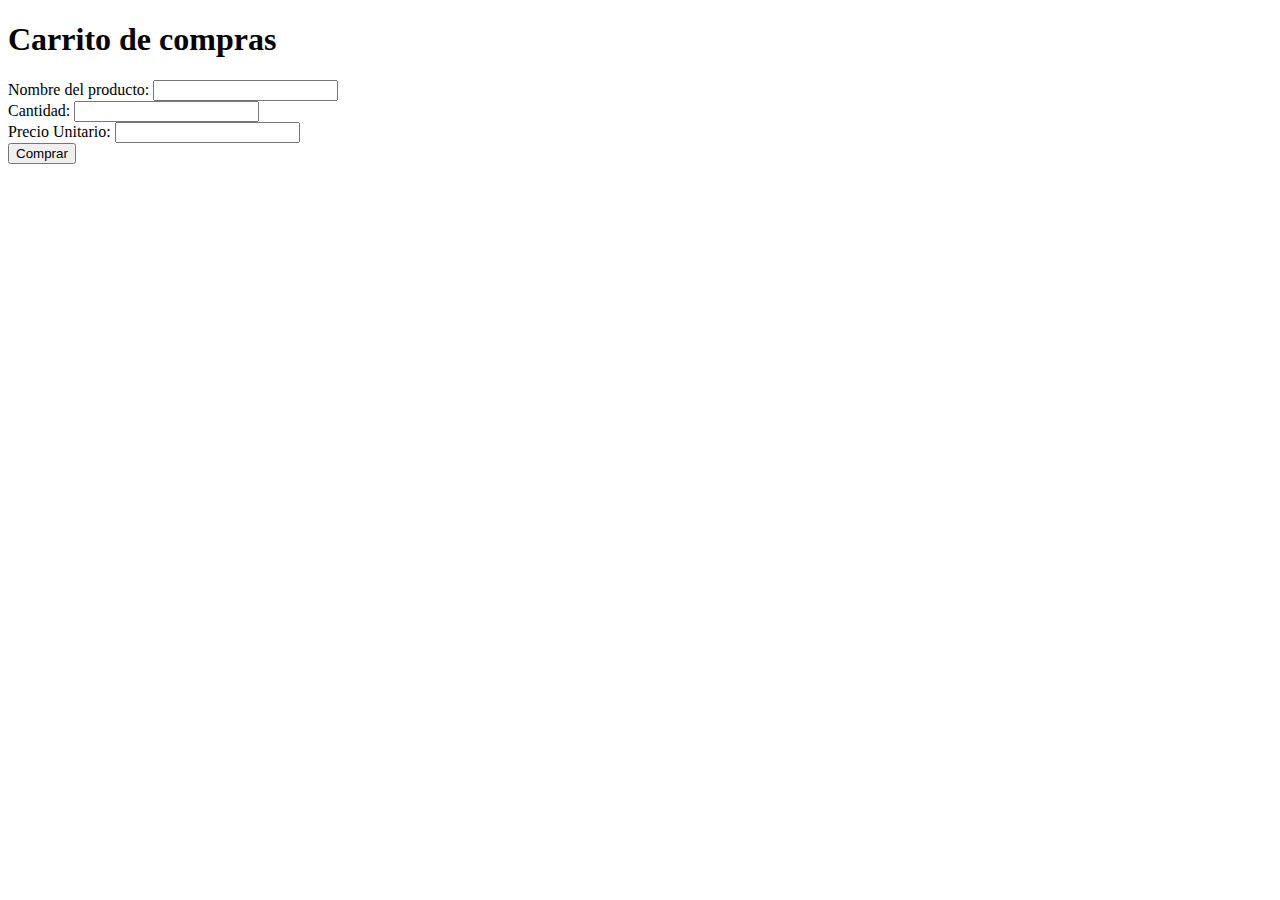
<file: Carrito de compras/Index.html>
<!DOCTYPE html>
<html lang="en">
<head>
    <meta charset="UTF-8">
    <meta name="viewport" content="width=device-width, initial-scale=1.0">
    <meta http-equiv="X-UA-Compatible" content="ie=edge">
    <title>Carrito de Compras</title>
</head>
<body>
    <form>
        <div>
            <h1>Carrito de compras</h1>
        </div>
        <div>
            <label for="nombre">Nombre del producto: </label>
            <input type="text" id="nombre">
        </div>
        <div>
            <label for="cantidad">Cantidad: </label>
            <input type="number" id="cantidad">
        </div>
        <div>
            <label for="precio">Precio Unitario: </label>
            <input type="number" id="precio">
        </div>
        <div>
            <button type="button" id="btnAgregar">Comprar</button>
        </div>
    </form>
</body>
<script type="text/javascript" src="funcion.js"></script>
</html>
</file>
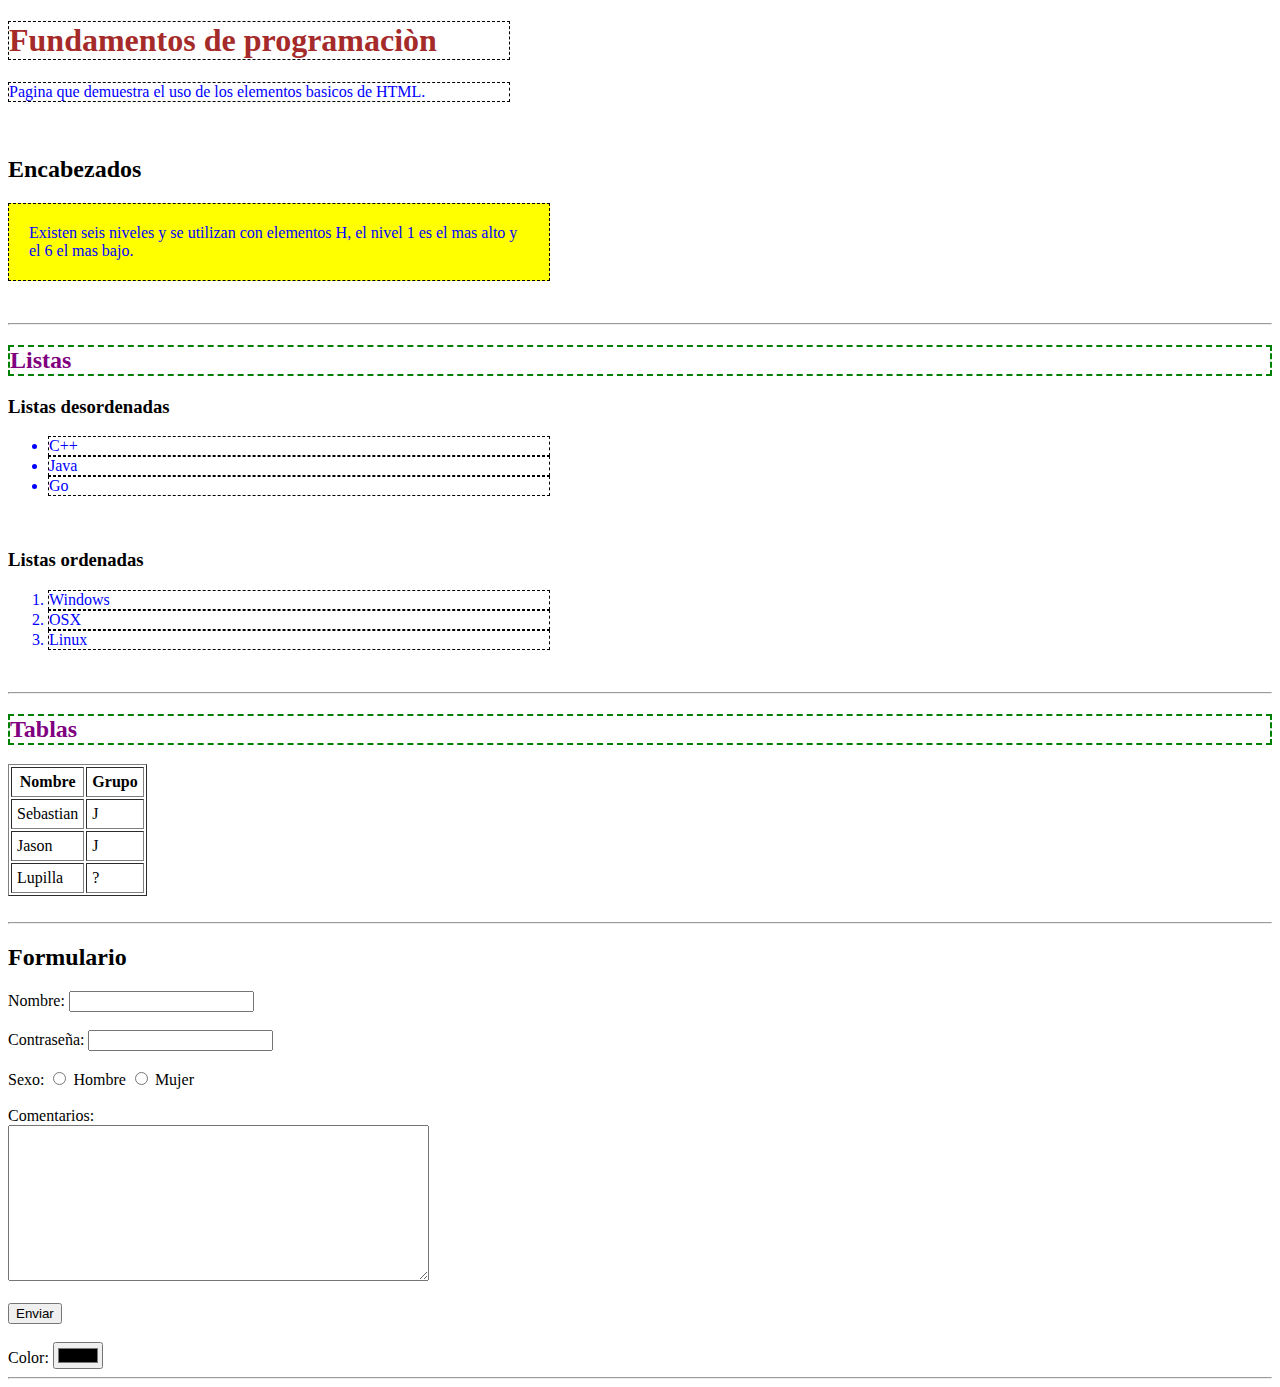
<file: unidad-1/basico.html>
<!DOCTYPE html>
<html lang="en">

<head>
    <meta charset="UTF-8">
    <meta name="viewport" content="width=device-width, initial-scale=1.0">
    <meta http-equiv="X-UA-Compatible" content="ie=edge">
    <link rel="stylesheet" href="style.css" type="text/css">
    <link href="https://fonts.googleapis.com/css?family=Acme" rel="stylesheet">
    <title>Elementos bàsicos de HTML</title>
</head>
<body>
    <h1 id="principal">Fundamentos de programaciòn</h1>
    <p>Pagina que demuestra el uso de los elementos basicos de HTML.</p>
    <br>
    <h2>Encabezados</h2>
    <p id="niveles">Existen seis niveles y se utilizan con elementos H, el nivel 1 es el mas
        alto y el 6 el mas bajo.</p><br>

        <hr>
    <h2 id="secundarios" class="diferente">Listas</h2>
    <h3>Listas desordenadas</h3>
    <ul>
        <li>C++</li>
        <li>Java</li>
        <li>Go</li>
    </ul>
    <br>
    <h3>Listas ordenadas</h3>
    <ol>
        <li>Windows</li>
        <li>OSX</li>
        <li>Linux</li>
    </ol>
    <br>
    <hr>
    <h2 id="secundarios" class="diferente">Tablas</h4>
    <table border="1px" cellpadding="5">
        <tr>
           <th>Nombre</th>
           <th>Grupo</th>
        </tr>
        <tr>
            <td>Sebastian</td>
            <td>J</td>
        </tr>
        <tr>
            <td>Jason</td>
            <td>J</td>
        </tr>
        <tr>
            <td>Lupilla</td>
            <td>?</td>
        </tr>
    </table><br>
    <hr>
    <h2 id="secundarios">Formulario</h2>
    <form action="basico.html">
        <div>
            <label for="nombre">Nombre: </label>
            <input type="text" id="nombre">
        </div><br>
        <div>
            <label for="contraseña">Contraseña: </label>
            <input type="password" id="contraseña">
        </div><br>
        <label for="sexo">Sexo: </label>
         <input type="radio" id="hombre" name="sexo" value="hombre"> Hombre
         <input type="radio" id="mujer" name="sexo" value="mujer"> Mujer
         <br><br>
         <div>
         <label for="comentarios">Comentarios: </label><br>
         <textarea id="comentarios" cols="50" rows="10"></textarea>
         </div>
         <br>
         <input type="submit" value="Enviar">
         <br><br>
         <label for="color">Color: </label>
         <input type="color" id="color">
    </form>
    <hr>
</body>

</html>
</file>
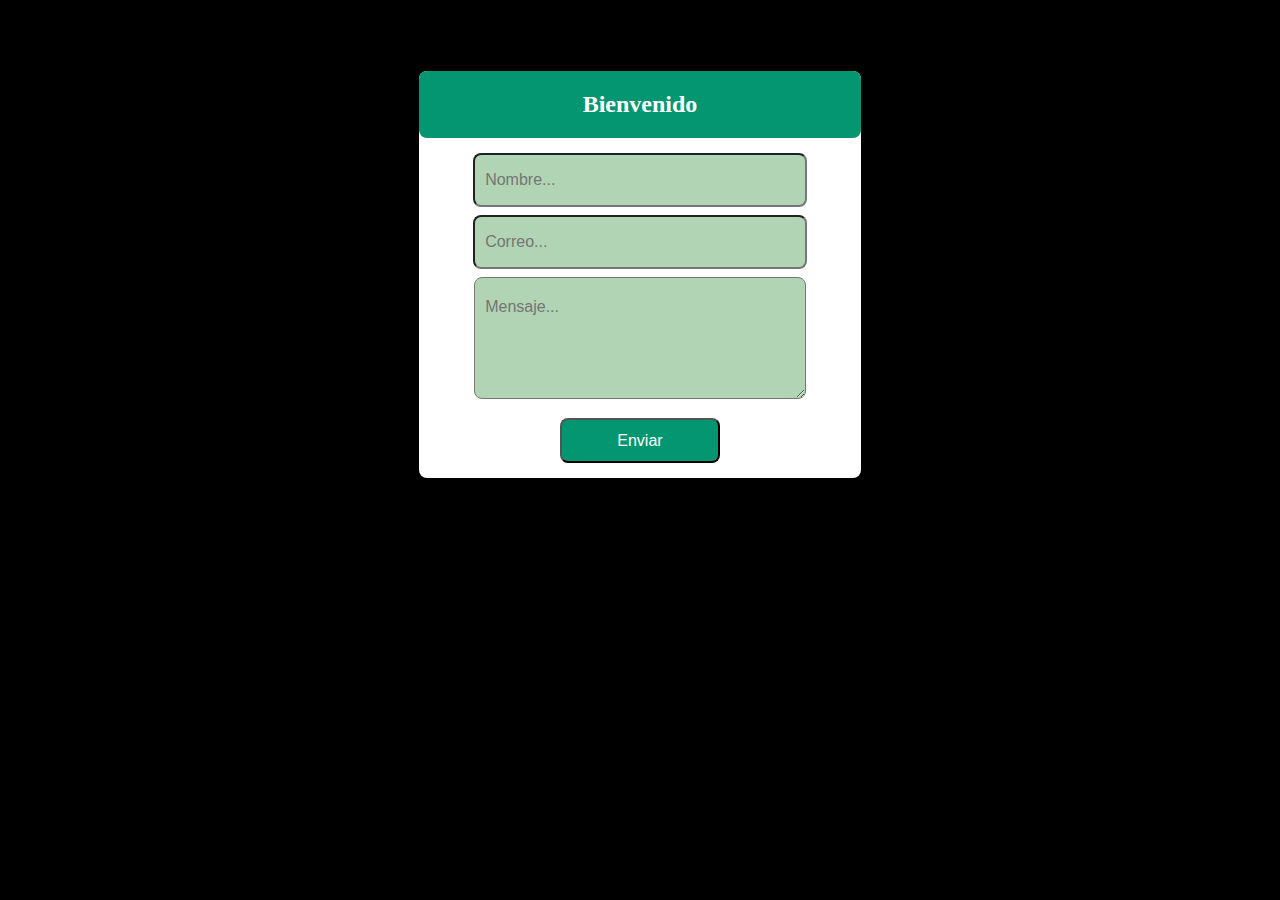
<file: unidad-1/formulario.html>
<!DOCTYPE html>
<html lang="en">
<head>
    <meta charset="UTF-8">
    <meta name="viewport" content="width=device-width, initial-scale=1.0">
    <meta http-equiv="X-UA-Compatible" content="ie=edge">
    <link rel="stylesheet" href="formulario1.css">
    <title>Formulario 1</title>
</head>
<body>
    <form id="contacto">
        <div id="cuerpo">
            <div id="titulo">
                <h2>Bienvenido</h2>
            </div>
            <div id="nombre" class="elemento">
                <input type="text" name="nombre" placeholder="Nombre...">
            </div>
            <div id="correo" class="elemento">
                <input type="email" name="correo" placeholder="Correo...">
            </div>
            <div id="mensaje" class="elemento">
            <textarea type="text" name="mensaje" placeholder="Mensaje..." cols="30" rows="10"></textarea>
            </div>
            <div id="button" class="elemento">
                <button id="submit">Enviar</button>
            </div>
        </div>
    </form>
</body>
</html>
</file>
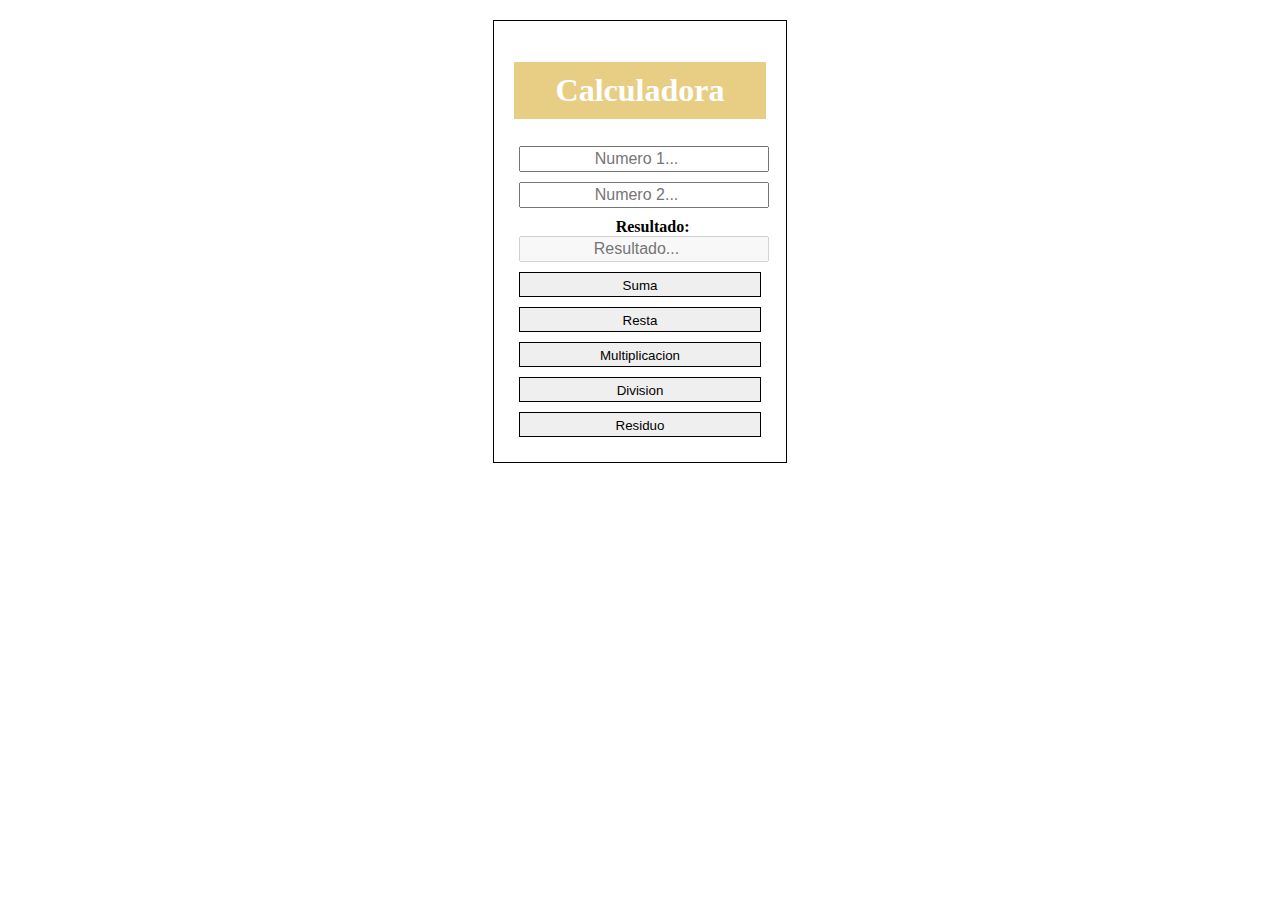
<file: unidad-3/Calculadora/calculadora.html>
<!DOCTYPE html>
<html lang="en">
<head>
    <meta charset="UTF-8">
    <meta name="viewport" content="width=device-width, initial-scale=1.0">
    <meta http-equiv="X-UA-Compatible" content="ie=edge">
    <link rel="stylesheet" href="estilo.css">
    <title>Calculadora</title>
</head>
<body>
    <form>
        <div class="cuerpo">
        <div>
            <h1>Calculadora</h1>
        </div>
        <div class="textbox">
            <input type="number" id="nm1" class="numeros" placeholder="Numero 1...">
        </div>
        <div class="textbox">
            <input type="number" id="nm2" class="numeros" placeholder="Numero 2...">
        </div>
        <div class="textbox">
            <label for="resultado" id="lbresult">Resultado: </label><br>
            <input type="number" id="resultado" class="numeros" placeholder="Resultado..." disabled>
        </div>
        <div class="cuerbtn">
            <button type="button" id="btnsuma" class="btn">Suma</button>
        </div>
        <div class="cuerbtn">
            <button type="button" id="btnresta" class="btn">Resta</button>
        </div>
        <div class="cuerbtn">
            <button type="button" id="btnmulti" class="btn">Multiplicacion</button>
        </div>
        <div class="cuerbtn">
            <button type="button" id="btndivision" class="btn">Division</button>
        </div>
        <div class="cuerbtn">
            <button type="button" id="btnresiduo" class="btn">Residuo</button>
        </div>
        
        </div>
    </form>
</body>
<script src="calcular.js"></script>
</html>
</file>
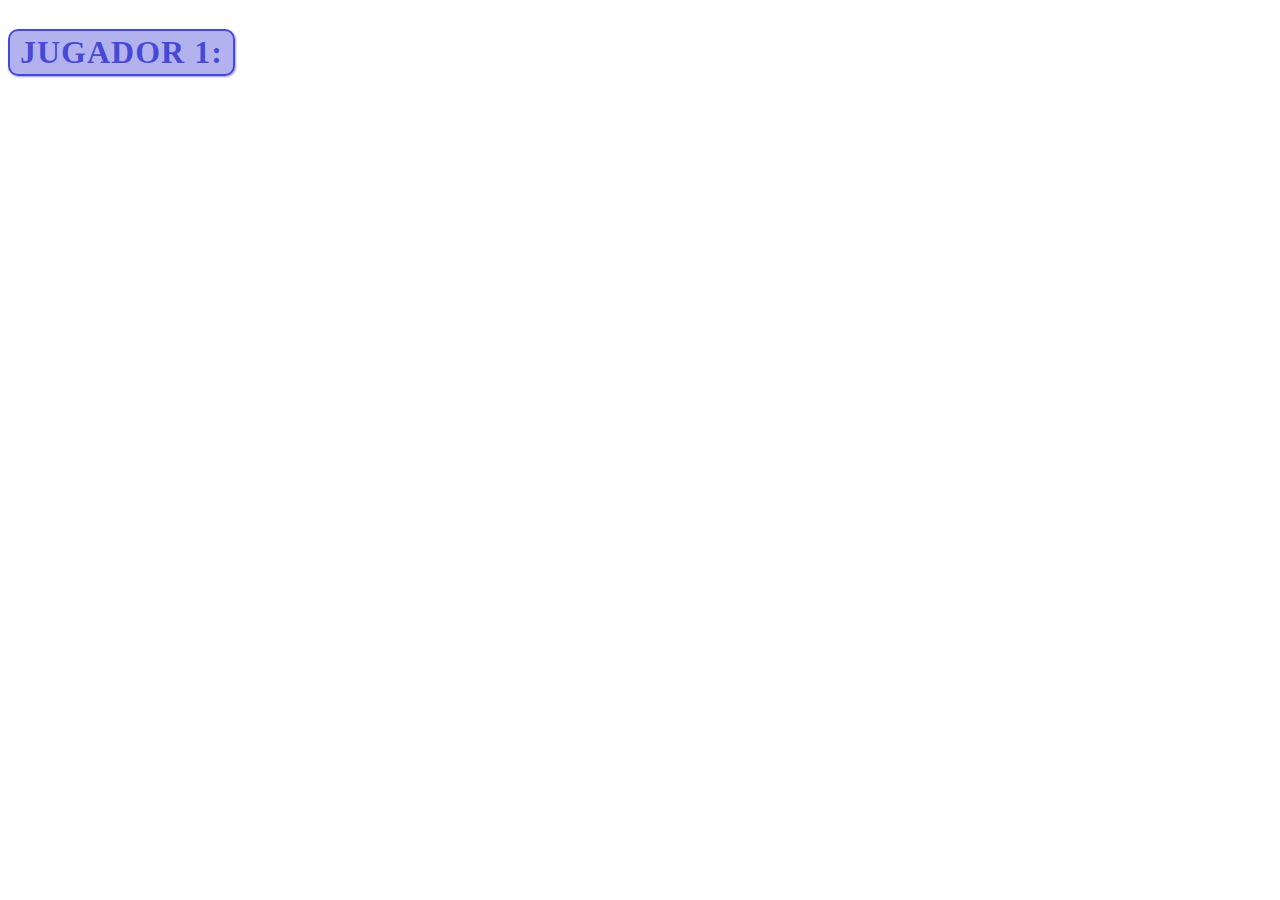
<file: unidad-3/ejemplo-1/ejemplo-1.html>
<!DOCTYPE html>
<html lang="en">
<head>
    <meta charset="UTF-8">
    <meta name="viewport" content="width=device-width, initial-scale=1.0">
    <meta http-equiv="X-UA-Compatible" content="ie=edge">
    <link rel="stylesheet" href="ejemplo-1.css">
    <title>Introduccion Unidad-3</title>
</head>
<body>
    <h1>Jugador 1:</h1>
</body>
<script src="ejemplo-1.js"></script>
</html>
</file>
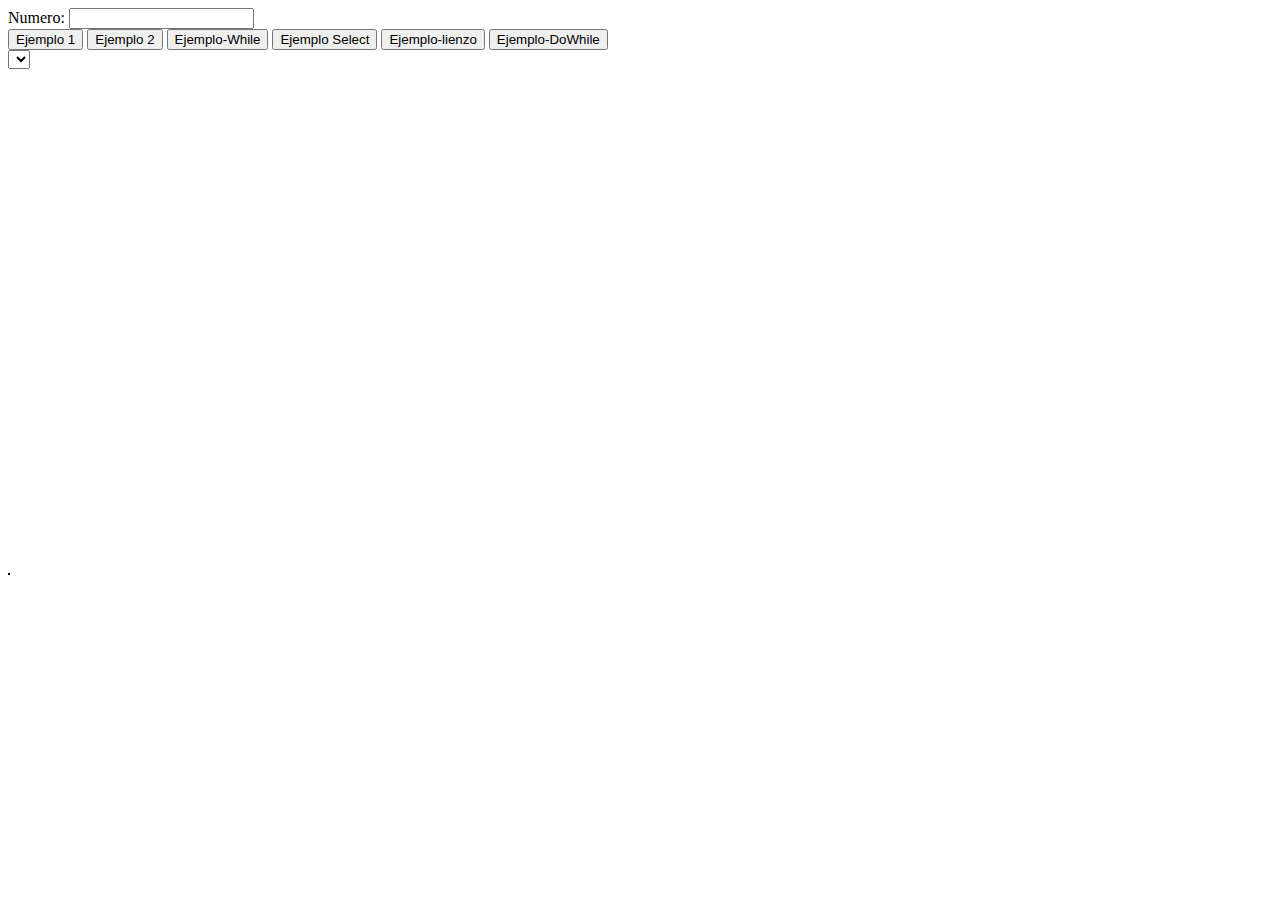
<file: unidad-3/ciclos/ejemploFor/ejemploflor.html>
<!DOCTYPE html>
<html lang="en">
<head>
    <meta charset="UTF-8">
    <meta name="viewport" content="width=device-width, initial-scale=1.0">
    <meta http-equiv="X-UA-Compatible" content="ie=edge">
    <link rel="stylesheet" type="text/css" media="screen" href="ejemplo-for.css">
    <title>Ciclo For</title>
</head>
<body>
    <form>
        <div>
            <label for="n">Numero:</label>
            <input type="number" id="n">
        </div>
        <div>
            <button type="button" id="btnUno">Ejemplo 1</button>
            <button type="button" id="btnDos">Ejemplo 2</button>
            <button type="button" id="btnTres">Ejemplo-While</button>
            <button type="button" id="btnCuatro">Ejemplo Select</button>
            <button type="button" id="btnCinco">Ejemplo-lienzo</button>
            <button type="button" id="circulos30">Ejemplo-DoWhile</button>
        </div>
        <div>
            <select id="opciones"></select>
        </div>
        <div>
            <canvas id="lienzo" width="500px" height="500px"></canvas>
        </div>
    </form>
    <table id="resultado"></table>
</body>
<script src="ejemplo-for.js"></script>
</html>
</file>
<file: unidad-1/style.css>
p, li, h1{ /* Selector de elemento */
    color: blue;
    width: 500px;
    border: 1px dashed black;
}
p:hover{
    color: red;
    font-family: 'Acme', sans-serif;
    margin: auto;
}
#principal{ /* Selector de identidad */
    color: brown;
}
#niveles{
    background-color: yellow;
    padding: 20px;
}
#niveles:hover{
    background-color: purple;
    color: white;
    padding: 40px;
}
.diferente{ /* Selector de clases */
    color: purple;
    border: 2px dashed green;
}
</file>
<file: unidad-1/formulario1.css>
body{
    background-color: black;
}
h2{
    color: white;
    margin: auto;
    padding: 20px;
    text-align: center;
    border-radius: 8px;
}
#cuerpo{
    background-color: white;
    width: 35%;
    text-align: center;
    border-radius: 8px;
    margin: auto;
}
#titulo{
    background-color: #049671;
    border-radius: 8px;   
}
div{
    text-align: center;
}
#nombre{
    padding-top: 15px;
}
#correo{
    padding-top: 8px;
}
#mensaje{
    padding-top: 8px;
}
#button{
    padding: 15px;
}
input{
    width: 70%;
    height: 30px;
    border-radius: 8px;
    background-color: #B0D4B4;
    font-family: Arial, Helvetica, sans-serif;
    font-size: 12pt;
    padding: 10px;
}
textarea{
    width: 70%;
    height: 80px;
    border-radius: 8px;
    color: black;
    background-color: #B0D4B4;
    font-family: Arial, Helvetica, sans-serif;
    font-size: 12pt;
    padding: 20px 10px;
}
button{
    width: 160px;
    height: 45px;
    border-radius: 8px;
    background-color: #049671;
    color: white;
    font-size: 12pt;
}
form{
    padding-top: 5%;
}
</file>
<file: unidad-3/Calculadora/estilo.css>
form{
    margin-top: 20px;
}
.cuerpo{
    padding: 20px;
    border: 1px solid black;
    width: 20%;
    height: 100%;
    margin: 0px auto;
}
.btn{
    border: 1px solid black;
    width: 100%;
    height: 25px;
    margin: 0px auto;
    padding: 5px;
}
h1{
    background-color: #E8CE85;
    text-align: center;
    padding: 10px;
    color: white;
}
.numeros{
    width: 100%;
    height: 20px;
    text-align: center;
    font-size: 12pt;
}
.cuerbtn{
    padding: 5px;
}
#resultado{
    color: red;
}
#lbresult{
    margin-left: 40%;
    font-weight: bold;
}
.textbox{
    padding: 5px;
}
</file>
<file: unidad-3/ejemplo-1/ejemplo-1.css>
h1{
    font-family: 'helvetica neue';
    letter-spacing: 1px;
    text-transform: uppercase;
    text-align: center;
    border: 2px solid rgba(0, 0, 200, 0.6);
    background: rgba(0, 0, 200, 0.3);
    color: rgba(0, 0, 200, 0.6);
    box-shadow: 1px 1px 2px rgba(0, 0, 200, 0.4);
    border-radius: 10px;
    padding: 3px 10px;
    display: inline-block;
    cursor: pointer;
}
</file>
<file: unidad-3/ciclos/ejemploFor/ejemplo-for.css>
table, th, td{
    border: 1px solid black;
}
</file>
